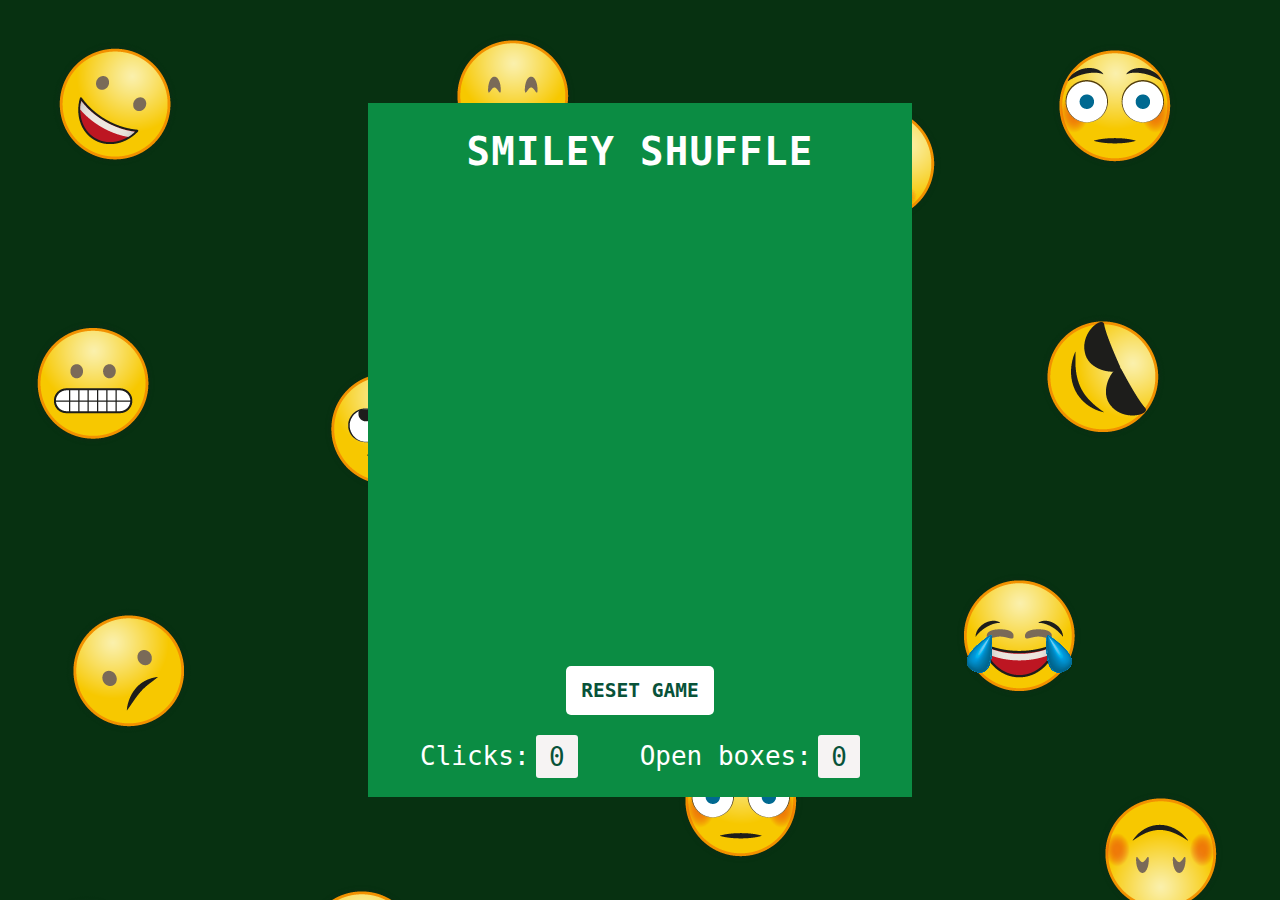
<file: index.html>
<!DOCTYPE html>
<html lang="en">
  <head>
    <meta charset="UTF-8" />
    <meta name="viewport" content="width=device-width, initial-scale=1.0" />
    <title>Smiley Shuffle</title>
    <link rel="stylesheet" href="styles/style.css" />
    <script src="scripts/game.js" defer></script>
  </head>
  <body>
    <div class="container">
      <h2>Smiley Shuffle</h2>
      <div class="game"></div>
      <button class="reset">Reset game</button>
      <div class="stats">
        <div>Clicks:<span class="counter">0</span></div>

        <div>Open boxes:<span class="number-openBoxes">0</span></div>
      </div>
    </div>

    <!-- The Modal -->
    <div class="modal" id="popbox">
      <div class="modal-content">
        <h2>Smiley Shuffle</h2>
        <button class="playAgain">Play Again</button>
        <button class="Start">Start</button>
      </div>
    </div>
  </body>
</html>
</file>
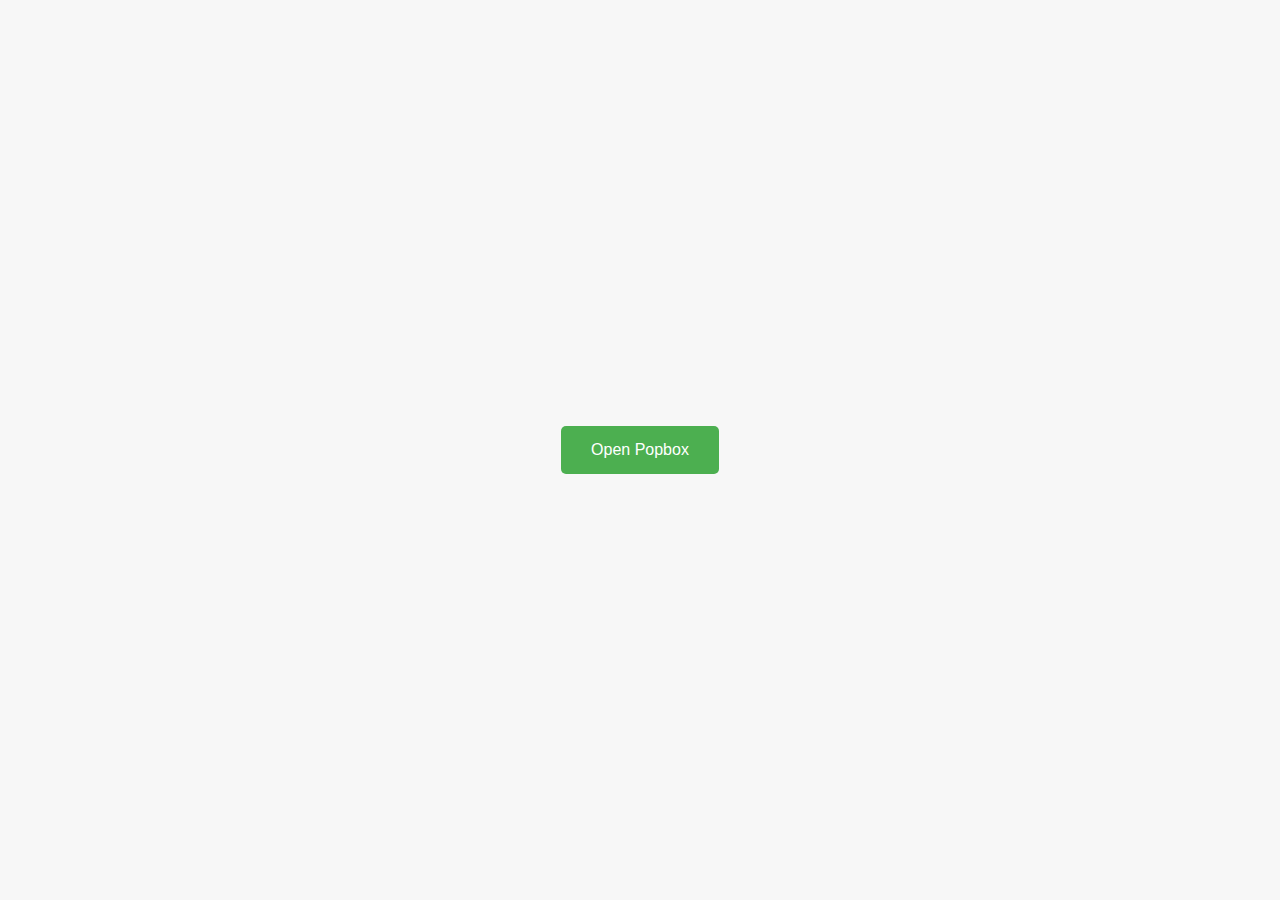
<file: test.html>
<!DOCTYPE html>
<html lang="en">
  <head>
    <meta charset="UTF-8" />
    <meta name="viewport" content="width=device-width, initial-scale=1.0" />
    <title>Popbox Example</title>
    <style>
      /* Basic styling for the page */
      body {
        font-family: Arial, sans-serif;
        display: flex;
        justify-content: center;
        align-items: center;
        height: 100vh;
        background-color: #f7f7f7;
        margin: 0;
      }

      /* Button to trigger the modal */
      .open-btn {
        padding: 15px 30px;
        background-color: #4caf50;
        color: white;
        border: none;
        font-size: 16px;
        cursor: pointer;
        border-radius: 5px;
        transition: background-color 0.3s;
      }

      .open-btn:hover {
        background-color: #45a049;
      }

      /* The Modal - hidden by default */
      .modal {
        display: none;
        position: fixed;
        z-index: 1;
        left: 0;
        top: 0;
        width: 100%;
        height: 100%;
        background-color: rgba(0, 0, 0, 0.5); /* Dark background */
        overflow: auto;
      }

      /* Modal content */
      .modal-content {
        background-color: white;
        margin: 15% auto;
        padding: 20px;
        border-radius: 10px;
        width: 80%;
        max-width: 500px;
        text-align: center;
      }

      /* Close button */
      .close-btn {
        color: #aaa;
        font-size: 28px;
        font-weight: bold;
        position: absolute;
        top: 10px;
        right: 20px;
        cursor: pointer;
      }

      .close-btn:hover,
      .close-btn:focus {
        color: black;
        text-decoration: none;
      }

      /* Modal Content Styles */
      h2 {
        margin: 0 0 15px 0;
      }

      button {
        padding: 10px 20px;
        background-color: #008cba;
        color: white;
        border: none;
        border-radius: 5px;
        cursor: pointer;
      }

      button:hover {
        background-color: #007b8c;
      }
    </style>
  </head>
  <body>
    <!-- Button to open the modal -->
    <button class="open-btn" id="openModalBtn">Open Popbox</button>

    <!-- The Modal -->
    <div class="modal" id="popbox">
      <div class="modal-content">
        <span class="close-btn" id="closeModalBtn">&times;</span>
        <h2>Popbox Title</h2>
        <p>This is a simple popbox designed with CSS.</p>
        <button>Click Me</button>
      </div>
    </div>

    <script>
      // Get the modal and buttons
      const modal = document.getElementById("popbox");
      const openModalBtn = document.getElementById("openModalBtn");
      const closeModalBtn = document.getElementById("closeModalBtn");

      // Open the modal
      openModalBtn.addEventListener("click", function () {
        modal.style.display = "block";
      });

      // Close the modal
      closeModalBtn.addEventListener("click", function () {
        modal.style.display = "none";
      });

      // Close the modal if the user clicks outside of the modal content
      window.addEventListener("click", function (event) {
        if (event.target === modal) {
          modal.style.display = "none";
        }
      });
    </script>
  </body>
</html>
</file>
<file: styles/style.css>
*{
    margin: 0;
    padding: 0;
    box-sizing: border-box;
    font-family: monospace;
}

body{
    display: flex;
    justify-content: center;
    align-items: center;
    min-height: 100vh;
    background-color: rgb(7, 49, 17);
    color: #f6f3f3;
    background-image: url("../images/smile-bg.png");
    padding: 1rem;
}
h2{
    font-size: 3rem;
    color: #fff;
    text-transform: uppercase;
    letter-spacing: 0.1rem;
    text-align: center;
}

button {
    padding: 10px 20px;
    background-color:#0c360e;
    color: white;
    border: none;
    border-radius: 5px;
    cursor: pointer;
  }

  button:hover {
    background-color: #08994e;
  }
.container{
    position: relative;
    display: flex;
    flex-direction: column;
    justify-content: center;
    gap: 2rem;
    background-color: rgb(11, 140, 67);
    padding: 2rem 4rem;
}
.game{
    width: 440px;
    height: 440px;
    display: flex;
    flex-wrap: wrap;
    gap: 10px;
    transform-style: preserve-3d;
    perspective: 500px;
}

.reset{
    padding: 1rem 1.2rem;
    color: rgb(8, 82, 57);
    border: none;
    font-size: 1.5rem;
    background-color: #fff;
    cursor: pointer;
    text-transform: uppercase;
    font-weight: 600;
    align-self: center;
    width: auto;  /* Ensure the width is based on the content */
    
    
}
.counter{  
    margin-left: .5rem;
    background-color: #f6f3f3;
    color: rgb(8, 82, 57);
    padding: .5rem 1rem;
    border-radius: 3px;
   
}
.number-openBoxes{
    margin-left: .5rem;
    background-color: #f6f3f3;
    color: rgb(8, 82, 57);
    padding: .5rem 1rem;
    border-radius: 3px;
}

.stats div{
    font-size: 2rem;
     color: #fff;
}


.item{
    width: 100px;
    height: 100px;
    position: relative;
    display: flex;
    justify-content: center;
    align-items: center;
    font-size: 6rem;
    background-color: #fff;
    transform: rotateY(180deg);
    transition: 0.25s;
    cursor: pointer;


}
.item.openBox{
    transform: rotateY(0deg); 
    
}
.item::after{
    content: "";
    background-color: rgb(236, 243, 237);
    position: absolute;
    inset: 0;
    backface-visibility: hidden;  
    transform: rotateY(0deg);
   
}
 
.openBox::after,
.matchBoxes::after{
  transform:rotateY(180deg) ; 

}

.stats{
    display: flex;
    flex-direction: row;
    justify-content: space-between;
    align-items: center;

}

.message{
    display: block;
    position: absolute;
    top: 20%;
    left: 30%;
    background-color: #fff;
    border-radius: 1rem;
    padding: 2rem;
    color: black;z-index: 99;
    box-shadow: #f6f3f3;
    height: 30rem;
    width: 30rem;
    text-align: center;
    align-items: center;
    -webkit-box-shadow: inset -1px 3px 8px 5px #0d1319, 2px 5px 16px 0px #0B325E, 5px 5px 15px 5px rgba(49,49,49,0); 
box-shadow: inset -1px 3px 8px 5px #0b0b0c, 2px 5px 16px 0px #0B325E, 
}


/* pop-up box */

.open-btn {
    padding: 15px 30px;
    background-color: #4caf50;
    color: white;
    border: none;
    font-size: 16px;
    cursor: pointer;
    border-radius: 5px;
    transition: background-color 0.3s;
  }

  .open-btn:hover {
    background-color: #45a049;
  }

  /* The Modal - hidden by default */
  .modal {
    display: none;
    position: fixed;
    z-index: 1;
    left: 0;
    top: 0;
    width: 100%;
    height: 100%;
    background-color: rgba(0, 0, 0, 0.5); /* Dark background */
    overflow: auto;
  }

  /* Modal content */
  .modal-content {
    background-color: white;
    color: #0b0b0c;
    margin: 15% auto;
    padding: 20px;
    border-radius: 10px;
    width: 80%;
    max-width: 500px;
    text-align: center;
    box-shadow: 0 4px 6px rgba(0, 0, 0, 0.1), 0 1px 3px rgba(0, 0, 0, 0.08); /* Matching border shadow */
    transition: box-shadow 0.3s ease;
    font-size: 2rem;
  }
  
  /* Add a shadow effect when the modal is hovered or active */
  .modal-content:hover {
    box-shadow: 0 8px 12px rgba(0, 0, 0, 0.2), 0 4px 6px rgba(0, 0, 0, 0.15);
  }
  /* Close button */
  .close-btn {
    color: #aaa;
    font-size: 3rem;
    font-weight: bold;
    position: absolute;
    top: 10px;
    right: 20px;
    cursor: pointer;
  }

  .close-btn:hover,
  .close-btn:focus {
    color: black;
    text-decoration: none;
  }

  /* Modal Content Styles */
  .modal-content h2 {
    margin: 0 0 1rem 0;
  }
</file>
